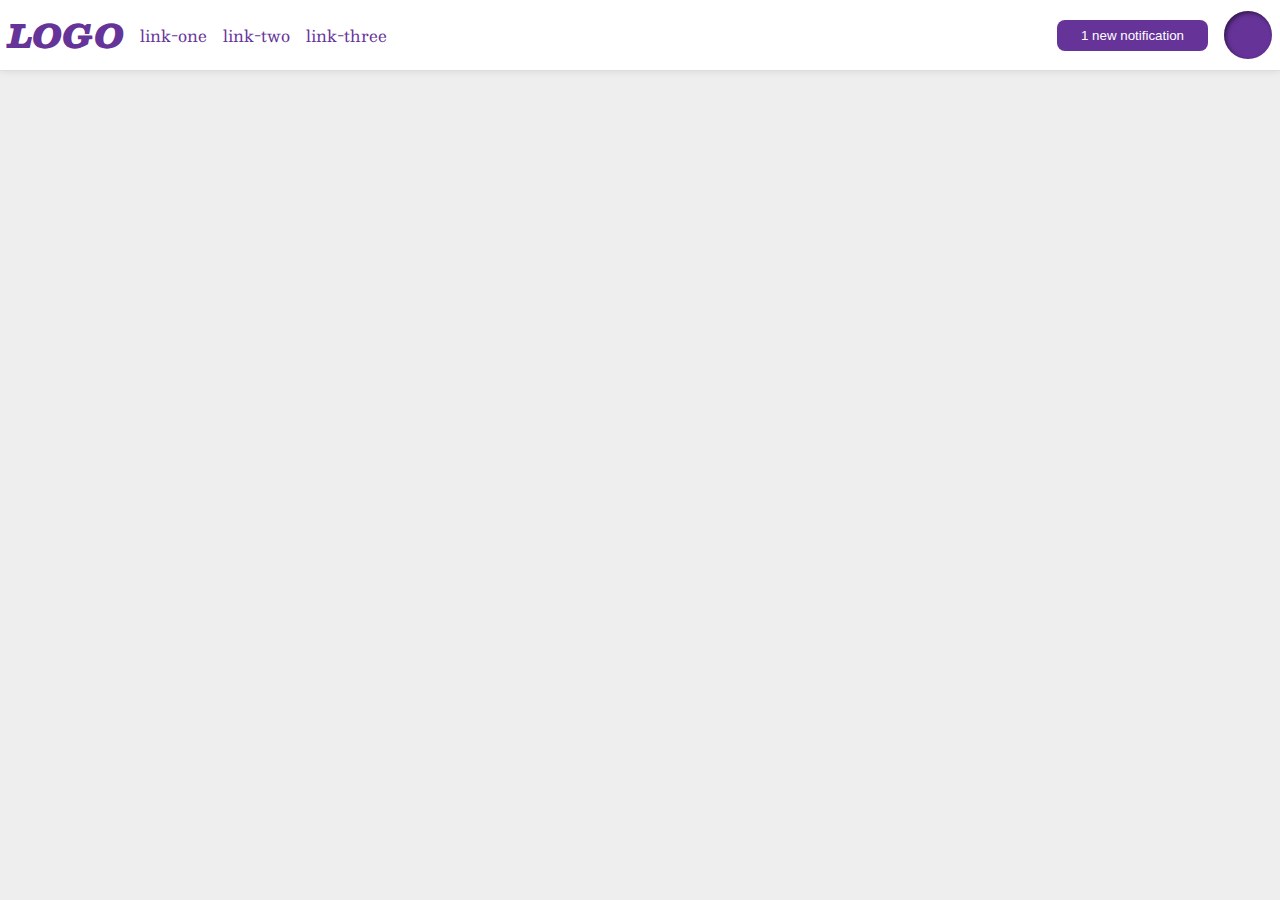
<file: flex/03-flex-header-2/index.html>
<!DOCTYPE html>
<html lang="en">
  <head>
    <meta charset="UTF-8">
    <meta http-equiv="X-UA-Compatible" content="IE=edge">
    <meta name="viewport" content="width=device-width, initial-scale=1.0">
    <title>Flex Header 2</title>
    <link rel="stylesheet" href="style.css">
  </head>
  <body>
    <div class="header">
      <div class="left-box">
        <div class="logo">
          LOGO
        </div>
        <ul class="links">
          <li><a href="https://google.com">link-one</a></li>
          <li><a href="https://google.com">link-two</a></li>
          <li><a href="https://google.com">link-three</a></li>
        </ul>
      </div>
      <div class="right-box">
        <button class="notifications">
          1 new notification
        </button>
        <div class="profile-image"></div>
      </div>
    </div>
  </body>
</html>
</file>
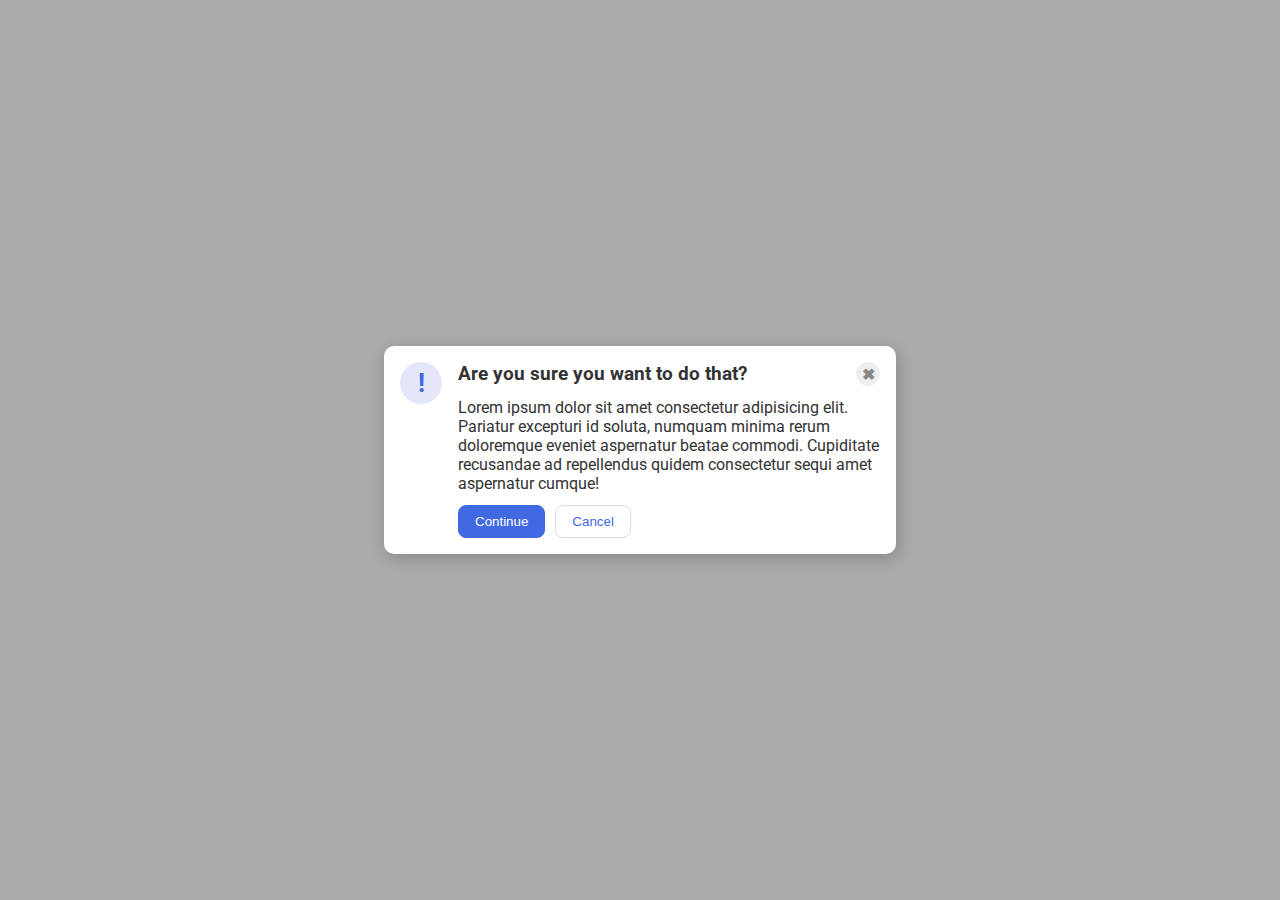
<file: flex/05-flex-modal/index.html>
<!DOCTYPE html>
<html lang="en">
  <head>
    <meta charset="UTF-8">
    <meta http-equiv="X-UA-Compatible" content="IE=edge">
    <meta name="viewport" content="width=device-width, initial-scale=1.0">
    <link rel="stylesheet" href="style.css">
    <title>Modal</title>
  </head>
  <body>
    <div class="modal">
      <div class="icon">!</div>
      <div class="content">
      <div class="header"><span class="title">Are you sure you want to do that?</span>
        <button class="close-button">✖</button>
      </div>      
      <div class="text">Lorem ipsum dolor sit amet consectetur adipisicing elit. Pariatur excepturi id soluta, numquam minima rerum doloremque eveniet aspernatur beatae commodi. Cupiditate recusandae ad repellendus quidem consectetur sequi amet aspernatur cumque!</div>
      
      <div class="bnt-row">
        <button class="continue">Continue</button>
         <button class="cancel">Cancel</button>
      </div>
      
      </div>
    </div>
  </body>
</html>
</file>
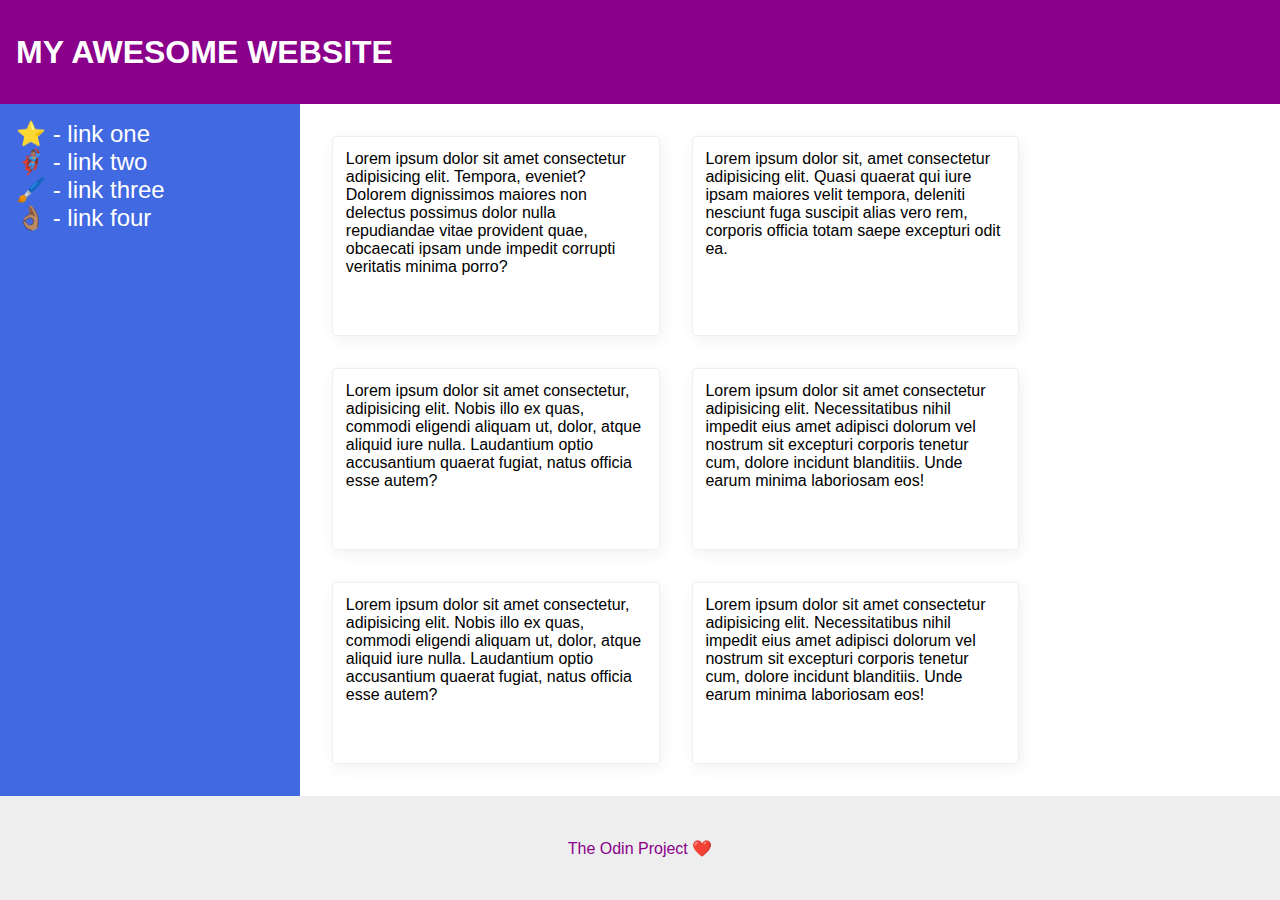
<file: flex/07-flex-layout-2/index.html>
<!DOCTYPE html>
<html lang="en">

<head>
  <meta charset="UTF-8">
  <meta http-equiv="X-UA-Compatible" content="IE=edge">
  <meta name="viewport" content="width=device-width, initial-scale=1.0">
  <title>The Holy Grail</title>
  <link rel="stylesheet" href="style.css">
</head>

<body>
  <div class="header">
    MY AWESOME WEBSITE
  </div>

  <div class="content">
    <div class="sidebar">
      <ul>
        <li><a href="#">⭐ - link one</a></li>
        <li><a href="#">🦸🏽‍♂️ - link two</a></li>
        <li><a href="#">🖌️ - link three</a></li>
        <li><a href="#">👌🏽 - link four</a></li>
      </ul>
    </div>

    <div class="cards-container">
      <div class="card">Lorem ipsum dolor sit amet consectetur adipisicing elit. Tempora, eveniet? Dolorem dignissimos
        maiores non delectus possimus dolor nulla repudiandae vitae provident quae, obcaecati ipsam unde impedit corrupti
        veritatis minima porro?</div>
      <div class="card">Lorem ipsum dolor sit, amet consectetur adipisicing elit. Quasi quaerat qui iure ipsam maiores
        velit tempora, deleniti nesciunt fuga suscipit alias vero rem, corporis officia totam saepe excepturi odit ea.
      </div>
      <div class="card">Lorem ipsum dolor sit amet consectetur, adipisicing elit. Nobis illo ex quas, commodi eligendi
        aliquam ut, dolor, atque aliquid iure nulla. Laudantium optio accusantium quaerat fugiat, natus officia esse
        autem?</div>
      <div class="card">Lorem ipsum dolor sit amet consectetur adipisicing elit. Necessitatibus nihil impedit eius amet
        adipisci dolorum vel nostrum sit excepturi corporis tenetur cum, dolore incidunt blanditiis. Unde earum minima
        laboriosam eos!</div>
      <div class="card">Lorem ipsum dolor sit amet consectetur, adipisicing elit. Nobis illo ex quas, commodi eligendi
        aliquam ut, dolor, atque aliquid iure nulla. Laudantium optio accusantium quaerat fugiat, natus officia esse
        autem?</div>
      <div class="card">Lorem ipsum dolor sit amet consectetur adipisicing elit. Necessitatibus nihil impedit eius amet
        adipisci dolorum vel nostrum sit excepturi corporis tenetur cum, dolore incidunt blanditiis. Unde earum minima
        laboriosam eos!</div>
    </div>    
  </div>


  <div class="footer">
    The Odin Project ❤️
  </div>
</body>

</html>
</file>
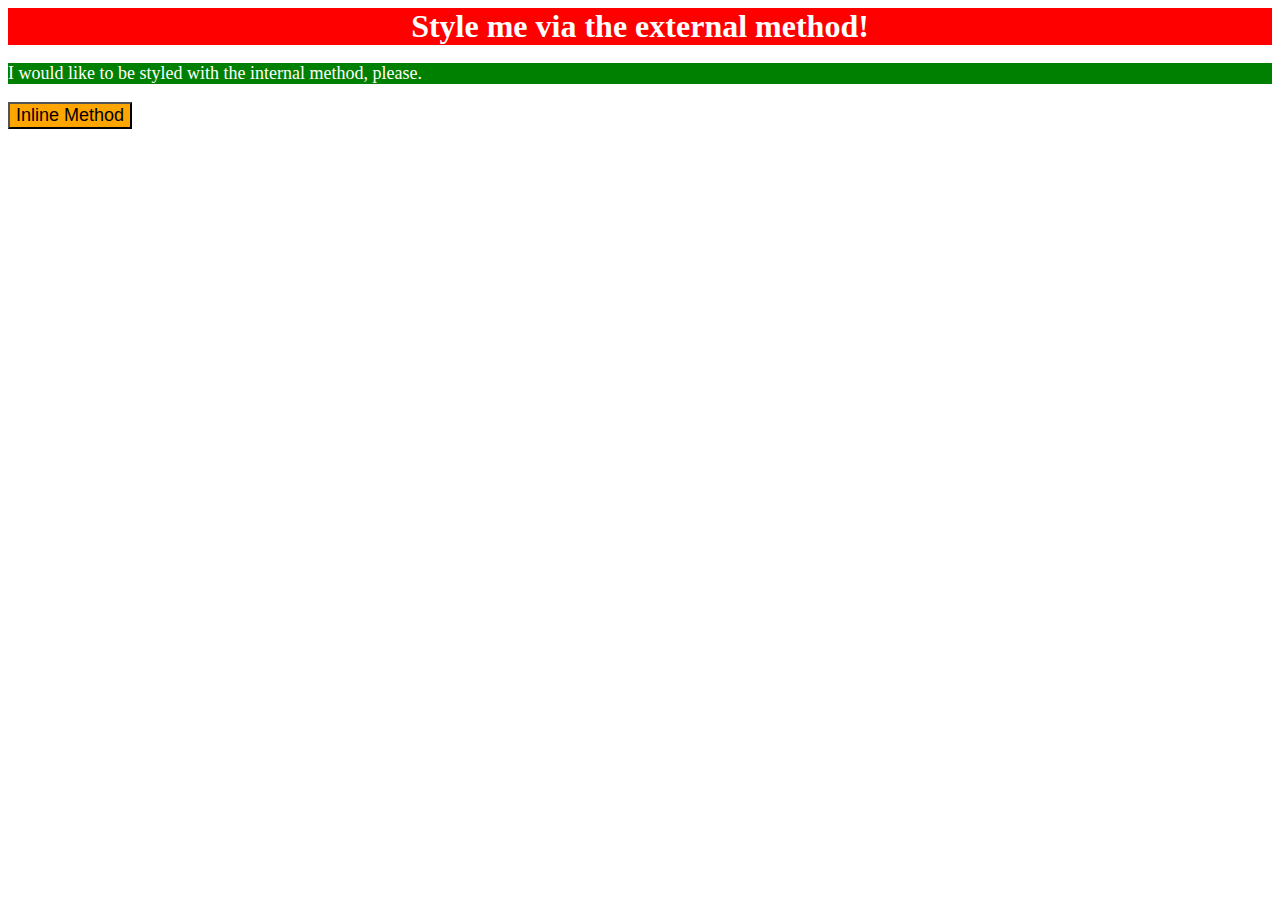
<file: foundations/01-css-methods/index.html>
<!DOCTYPE html>
<html lang="en">
  <head>
    <meta charset="UTF-8">
    <meta http-equiv="X-UA-Compatible" content="IE=edge">
    <meta name="viewport" content="width=device-width, initial-scale=1.0">
    <link rel="stylesheet" href="./styles.css">  <!-- Link between HTML index file and CSS stylesheet file -->
    <title>Methods for Adding CSS</title>
    <style> /* Internal CSS applied to all p elements */
      p{
        background-color: green;
        color: white;
        font-size: 18px;
      }
    </style>
  </head>
  <body>
    <div>Style me via the external method!</div>
    <p>I would like to be styled with the internal method, please.</p>
    <button style="background-color: orange; font-size: 18px;">Inline Method</button> <!-- Inline style applied to button -->
  </body>
</html>
</file>
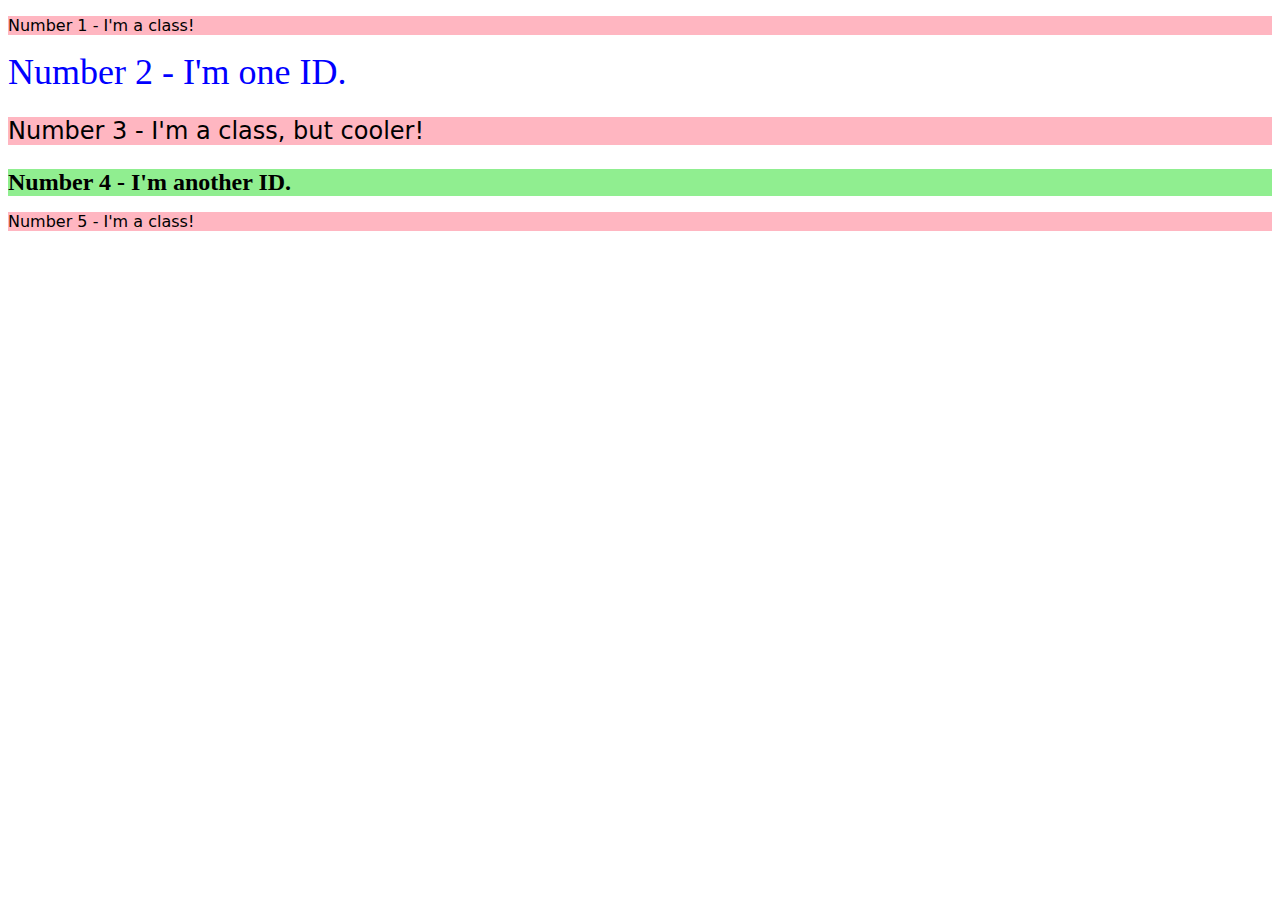
<file: foundations/02-class-id-selectors/index.html>
<!DOCTYPE html>
<html lang="en">
  <head>
    <meta charset="UTF-8">
    <meta http-equiv="X-UA-Compatible" content="IE=edge">
    <meta name="viewport" content="width=device-width, initial-scale=1.0">
    <title>Class and ID Selectors</title>
    <link rel="stylesheet" href="style.css">
  </head>
  <body>
    <p class="odd-number">Number 1 - I'm a class!</p>
    <div id="second">Number 2 - I'm one ID.</div>
    <p class="odd-number third">Number 3 - I'm a class, but cooler!</p>
    <div id="fourth">Number 4 - I'm another ID.</div>
    <p class="odd-number">Number 5 - I'm a class!</p>
  </body>
</html>
</file>
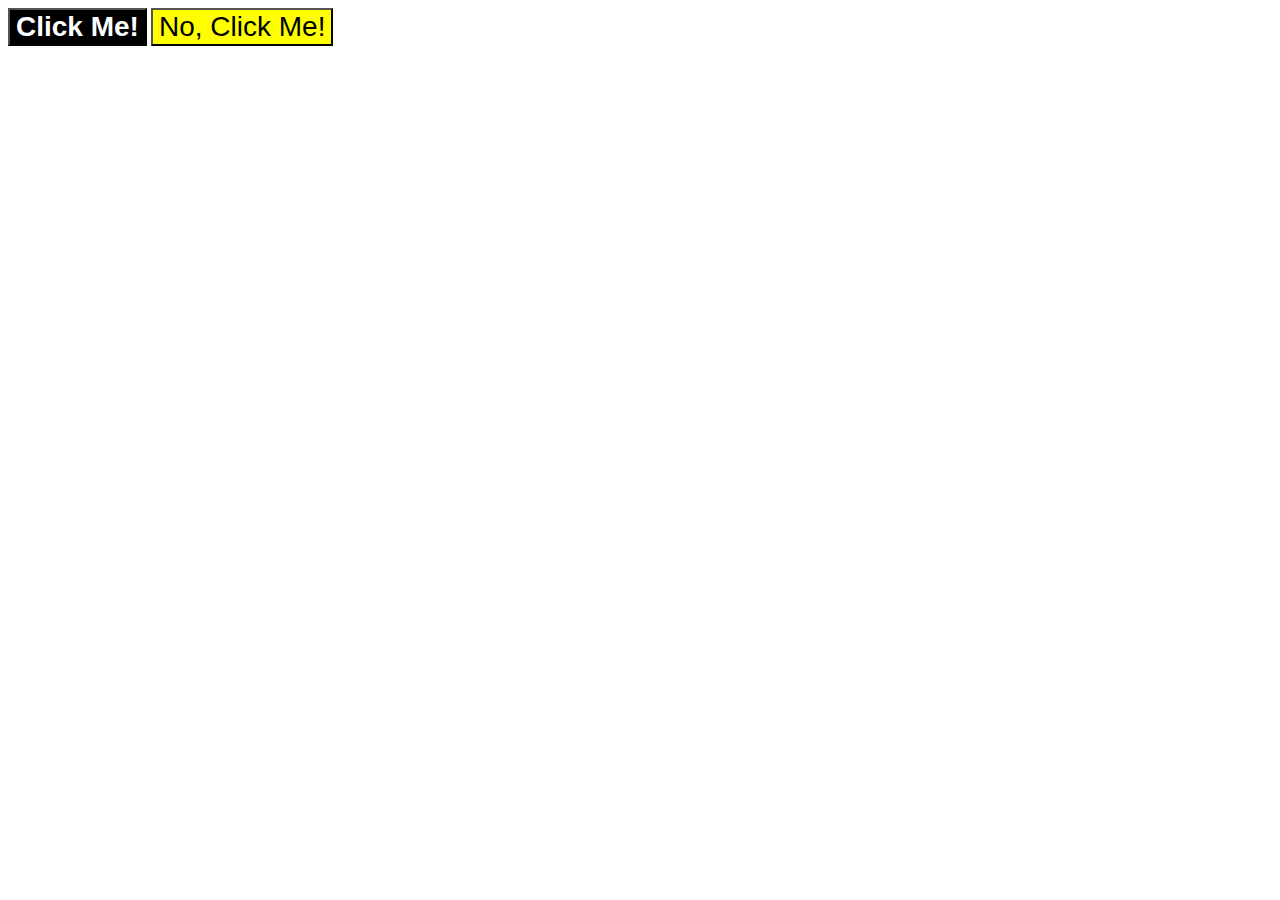
<file: foundations/03-grouping-selectors/index.html>
<!DOCTYPE html>
<html lang="en">
  <head>
    <meta charset="UTF-8">
    <meta http-equiv="X-UA-Compatible" content="IE=edge">
    <meta name="viewport" content="width=device-width, initial-scale=1.0">
    <title>Grouping Selectors</title>
    <link rel="stylesheet" href="style.css">
  </head>
  <body>
    <button class="first">Click Me!</button>
    <button class="second">No, Click Me!</button>
  </body>
</html>
</file>
<file: flex/03-flex-header-2/style.css>
/* this is some magical font-importing.  
you'll learn about it later. */
@import url('https://fonts.googleapis.com/css2?family=Besley:ital,wght@0,400;1,900&display=swap');

body {
  margin: 0;
  background: #eee;
  font-family: Besley, serif;
}

.header {
  padding: 8px;
  background: white;
  border-bottom: 1px solid #ddd;
  box-shadow: 0 0 8px rgba(0,0,0,.1);

  display: flex;
  justify-content: space-between;
}

.profile-image {
  background: rebeccapurple;
  box-shadow: inset 2px 2px 4px rgba(0,0,0,.5);
  border-radius: 50%;
  width: 48px;
  height: 48px;
}

.logo {
  color: rebeccapurple;
  font-size: 32px;
  font-weight: 900;
  font-style: italic;
}

button {
  border: none;
  border-radius: 8px;
  background: rebeccapurple;
  color: white;
  padding: 8px 24px;
}

a {
  /* this removes the line under our links */
  text-decoration: none;
  color: rebeccapurple;
}

ul {
  list-style-type: none;
  
  display: flex;
  margin:0;
  padding: 0;
  gap: 16px;
}

.left-box{
  display: flex;
  align-items: center;
  gap: 16px;

}

.right-box{
  display: flex;
  align-items: center;
  gap:16px ;

}
</file>
<file: flex/05-flex-modal/style.css>
@import url('https://fonts.googleapis.com/css2?family=Roboto:wght@400;700&display=swap');

html, body {
  height: 100%;
}

body {
  font-family: Roboto, sans-serif;
  margin: 0;
  background: #aaa;
  color: #333;
  /* I'll give you this one for free lol */
  display: flex;
  align-items: center;
  justify-content: center;
}

.modal {
  background: white;
  width: 480px;
  border-radius: 10px;
  box-shadow: 2px 4px 16px rgba(0,0,0,.2);

  display: flex;

  padding: 1rem;
}

.icon {
  color: royalblue;
  font-size: 26px;
  font-weight: 700;
  background: lavender;
  width: 42px;
  height: 42px;
  border-radius: 50%;

  display: flex;
  align-items: center;
  justify-content: center;
  flex-shrink: 0;
}

.close-button {
  background: #eee;
  border-radius: 50%;
  color: #888;
  font-weight: 700;
  font-size: 16px;
  height: 24px;
  width: 24px;
  display: flex;
  align-items: center;
  justify-content: center;
  border: 1px solid #eee;
  padding: 0;
}

button {
  cursor: pointer;
  padding: 8px 16px;
  border-radius: 8px;
}

button.continue {
  background: royalblue;
  border: 1px solid royalblue;
  color: white;
}

button.cancel {
  background: white;
  border: 1px solid #ddd;
  color: royalblue;
}

.header{
  display: flex;
}

.title{
  margin-right: auto;
  font-weight: bold;

  font-size: 1.2rem;
}

.text{
  font-size: 1rem;
}

.content{
  display: flex;
  flex-direction: column;
  gap: 12px;
  margin-left: 1rem;
 
}

.bnt-row{
  display: flex;
  gap: 10px;
}
</file>
<file: flex/07-flex-layout-2/style.css>
body {
  font-family: -apple-system, BlinkMacSystemFont, 'Segoe UI', Roboto, Oxygen, Ubuntu, Cantarell, 'Open Sans', 'Helvetica Neue', sans-serif;
  margin: 0;
  height: 100vh;

  display: flex;
  flex-direction: column;
}

.header {
  height: 72px;
  background: darkmagenta;
  color: white;

  font-size: 32px;
  font-weight: 900;

  display: flex;
  align-items: center;
  padding:16px;
}

.footer {
  height: 72px;
  background: #eee;
  color: darkmagenta;

  display: flex;
  justify-content: center;
  align-items: center; 

  padding: 16px;
}

.sidebar {
  flex: 1 0 auto;

  width: 300px;
  max-width: 300px;
  background: royalblue;
  box-sizing: border-box;
  padding: 16px;
}

.card {
  border: 1px solid #eee;
  box-shadow: 2px 4px 16px rgba(0,0,0,.06);
  border-radius: 4px;
  width: 300px;
  padding: 0.8rem;

  align-self: stretch;
}

ul{
  list-style: none;  
  margin: 0;
  padding: 0;
}

a{
  font-size: 24px;
  text-decoration: none;
  color: white;
}

.content{
  display: flex;
  flex: 1;
}

.cards-container{  
  display: flex;
  flex-wrap: wrap;  
  gap: 32px;

  padding: 32px;
}
</file>
<file: foundations/01-css-methods/styles.css>
div{
    background-color: red;
    color: white;
    font-size: 32px;
    text-align: center;
    font-weight: bold;
}
</file>
<file: foundations/02-class-id-selectors/style.css>
.odd-number{
    background-color: rgb(255, 182, 193);
    font-family: 'Verdana', 'DejaVu Sans', sans-serif;
}

#second{
    color: rgb(0, 0, 255);
    font-size: 36px;
}

.third{
    font-size: 24px;
}

#fourth{
    background-color: rgb(144, 238, 144);
    font-size: 24px;
    font-weight: bold;
}
</file>
<file: foundations/03-grouping-selectors/style.css>
.first{
    background-color: black;
    color: white;
    font-weight: bold;
}

.second{
    background-color: yellow;
}

.first,
.second{
    font-size: 28px;
    font-family: Helvetica, 'Times New Roman', sans-serif;
}
</file>
